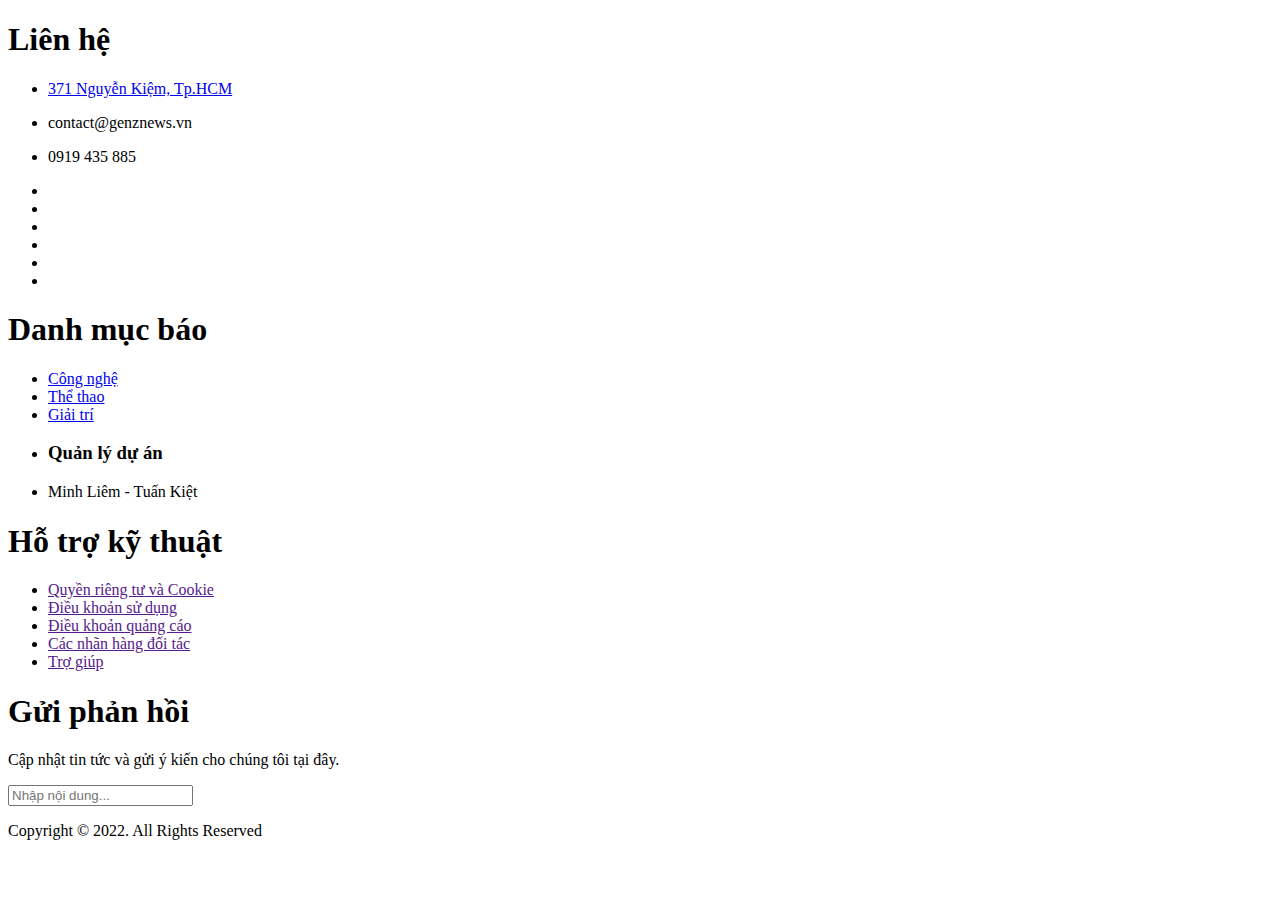
<file: header+footer/footer.html>
<!DOCTYPE html>
<html lang="en">
<head>
</head>

<body>
    <div class="width-main flex">
        <div class="footer-left col-fourth">
            <h1 class="title">Liên hệ</h1>
            <div class="info">
                <ul>
                    <li>
                        <i class="fa-solid fa-location-dot"></i>
                        <a href="https://www.google.com/maps/place/371+Nguy%E1%BB%85n+Ki%E1%BB%87m,+Ph%C6%B0%E1%BB%9Dng+3,+G%C3%B2+V%E1%BA%A5p,+Th%C3%A0nh+ph%E1%BB%91+H%E1%BB%93+Ch%C3%AD+Minh,+Vi%E1%BB%87t+Nam/@10.8166109,106.6763787,17z/data=!3m1!4b1!4m5!3m4!1s0x317528e195f816b7:0xfb5c0101490d8870!8m2!3d10.8165873!4d106.6786161?hl=vi-VN" target="_blank">
                            371 Nguyễn Kiệm, Tp.HCM
                        </a>                    
                    </li>
                    <li class="flex">
                        <i class="fa-solid fa-envelope"></i>
                        <p>contact@genznews.vn</p>
                    </li>
                    <li class="flex">
                        <i class="fa-solid fa-phone"></i>
                        <p>0919 435 885</p>
                    </li>
                </ul>
            </div>

            <div class="footer-social">
                <ul class="flex">
                    <li><a href="">
                        <i class="fa-brands fa-facebook-f"></i>
                    </a></li>
                    <li><a href="">
                        <i class="fa-brands fa-twitter"></i>
                    </a></li>
                    <li><a href="">
                        <i class="fa-brands fa-youtube"></i>
                    </a></li>
                    <li><a href="">
                        <i class="fa-brands fa-tiktok"></i>
                    </a></li>
                    <li><a href="">
                        <i class="fa-brands ti-android"></i>
                    </a></li>
                    <li><a href="">
                        <i class="fa-brands fa-app-store"></i>
                    </a></li>
                </ul>
            </div>
        </div>

        <div class="footer-mid-1 col-fourth">
            <h1 class="title">Danh mục báo</h1>

            <div class="pd-left">
                <ul>
                    <li><a href="tech.html">
                        <i class="fa-solid fa-arrow-right"></i>
                        Công nghệ
                    </li></a>

                    <li><a href="sport.html">
                        <i class="fa-solid fa-arrow-right"></i>
                        Thể thao
                    </li></a>

                    <li><a href="index.html">
                        <i class="fa-solid fa-arrow-right"></i>
                        Giải trí
                    </li></a>

                    <li class="sub-title">
                        <h3>Quản lý dự án</h3>
                    </li>

                    <li class="author flex">
                        <i class="fa-solid fa-user-pen"></i>
                        <p>Minh Liêm - Tuấn Kiệt</p>
                    </li>
                </ul>
            </div>
        </div>

        <div class="footer-mid-2 col-fourth">
            <h1 class="title">Hỗ trợ kỹ thuật</h1>

            <div class="pd-left">
                <ul>
                    <li><a href="">
                        <i class="fa-solid fa-arrow-right"></i>
                        Quyền riêng tư và Cookie
                    </a></li>

                    <li><a href="">
                        <i class="fa-solid fa-arrow-right"></i>
                        Điều khoản sử dụng
                    </a></li>
                    
                    <li><a href="">
                        <i class="fa-solid fa-arrow-right"></i>
                        Điều khoản quảng cáo
                    </a></li>

                    <li><a href="">
                        <i class="fa-solid fa-arrow-right"></i>
                        Các nhãn hàng đối tác
                    </a></li>

                    <li><a href="">
                        <i class="fa-solid fa-arrow-right"></i>
                        Trợ giúp
                    </a></li>
                </ul>
            </div>
        </div>

        <div class="footer-right col-fourth">
            <h1 class="title">Gửi phản hồi</h1>
            <p>Cập nhật tin tức và gửi ý kiến cho chúng tôi tại đây.</p>

            <div class="mail">
                <div class="flex">
                    <input type="text" placeholder="Nhập nội dung..." id="body-mail">
                    <a id="mailTo" href="#contact" onclick="sendMail()">
                        <i class="fa-solid fa-paper-plane"></i>
                    </a>
                </div>
            </div>
        </div>
    </div>

    <p>Copyright &copy; 2022. All Rights Reserved</p>
</body>
</html>
</file>
